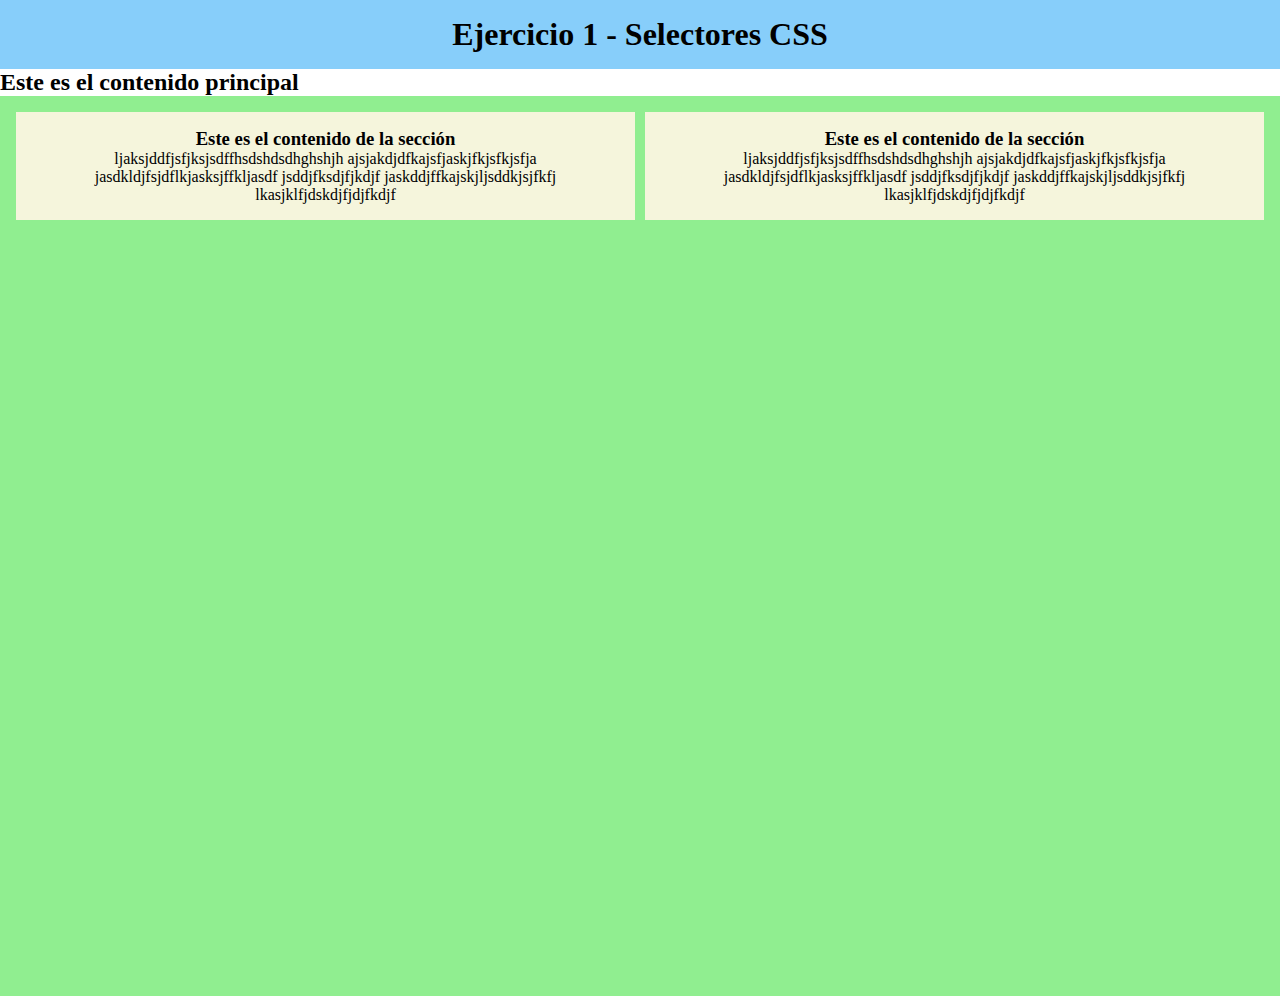
<file: src/Ejercicio-01/index.html>
<!DOCTYPE html>
<html lang="en">
    <head>
        <meta charset="UTF-8">
        <meta name="viewport" content="width=device-width, initial-scale=1.0">
        <title>Document</title>
        <link rel="stylesheet" type="text/css" href="styles.css"/>
    </head>
    <body>
        <header>
            <h1>Ejercicio 1 - Selectores CSS</h1>
        </header>        
        <h2>Este es el contenido principal</h2>
        <main>
            <section>
                <h3>Este es el contenido de la sección</h3>
                <p>
                    ljaksjddfjsfjksjsdffhsdshdsdhghshjh
                    ajsjakdjdfkajsfjaskjfkjsfkjsfja
                    jasdkldjfsjdflkjasksjffkljasdf
                    jsddjfksdjfjkdjf
                    jaskddjffkajskjljsddkjsjfkfj
                    lkasjklfjdskdjfjdjfkdjf
                </p>
            </section>
            <section>
                <h3>Este es el contenido de la sección</h3>
                <p>
                    ljaksjddfjsfjksjsdffhsdshdsdhghshjh
                    ajsjakdjdfkajsfjaskjfkjsfkjsfja
                    jasdkldjfsjdflkjasksjffkljasdf
                    jsddjfksdjfjkdjf
                    jaskddjffkajskjljsddkjsjfkfj
                    lkasjklfjdskdjfjdjfkdjf                   
        
                </p>

            </section>
        </main>
    </body>
</html>
</file>
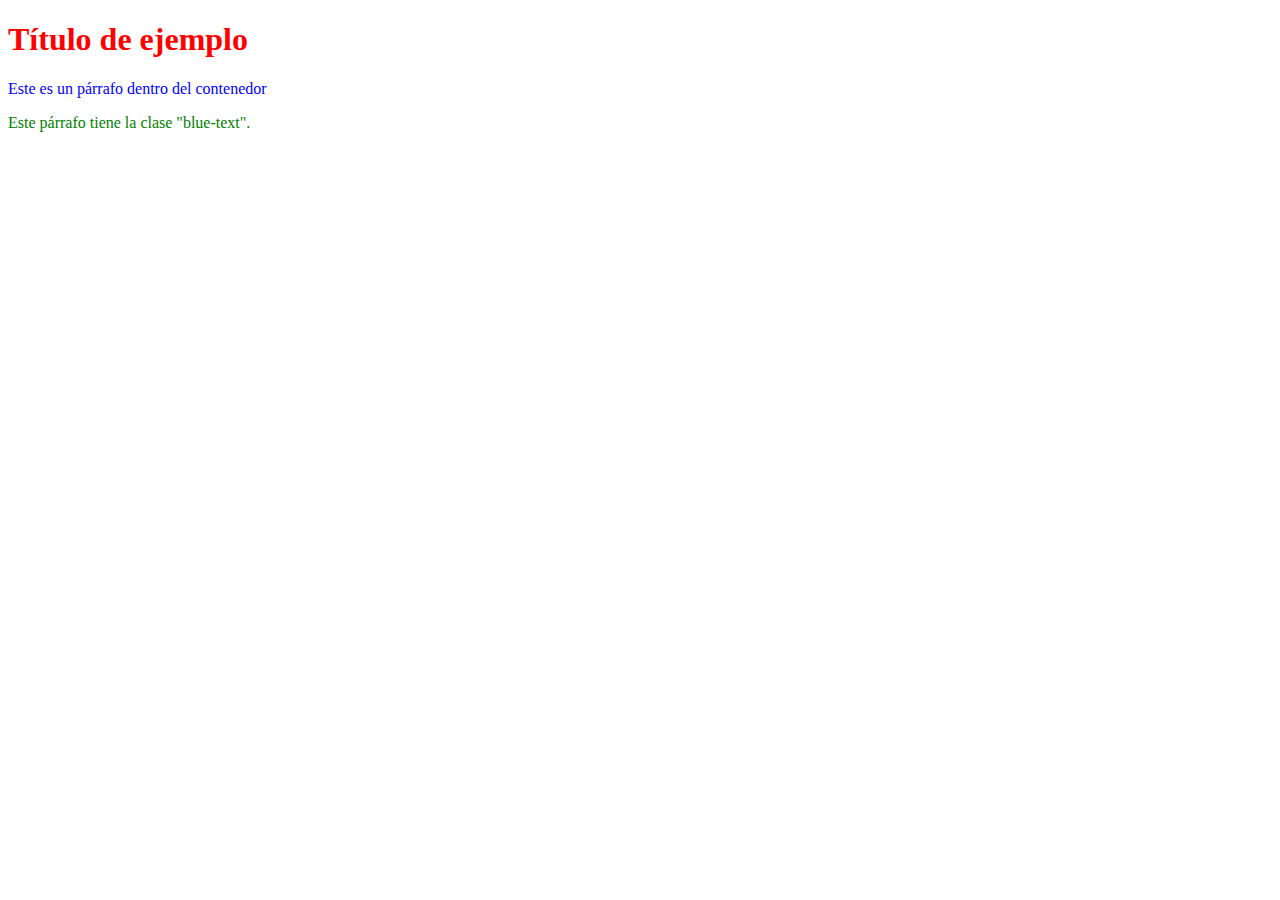
<file: src/Ejercicio-02/index.html>
<!DOCTYPE html>
<html lang="en">
<head>
    <meta charset="UTF-8">
    <meta name="viewport" content="width=device-width, initial-scale=1.0">
    <title>Ejercicio 2: Cascada y especificidad en CSS</title>
    <link rel="stylesheet" href="styles.css"/>
</head>
<body>
    <h1>Título de ejemplo</h1>
    <div class="container">
        <p>Este es un párrafo dentro del contenedor</p>
    </div>   
    <p class="blue-text">Este párrafo tiene la clase "blue-text".</p>
</body>
</html>
</file>
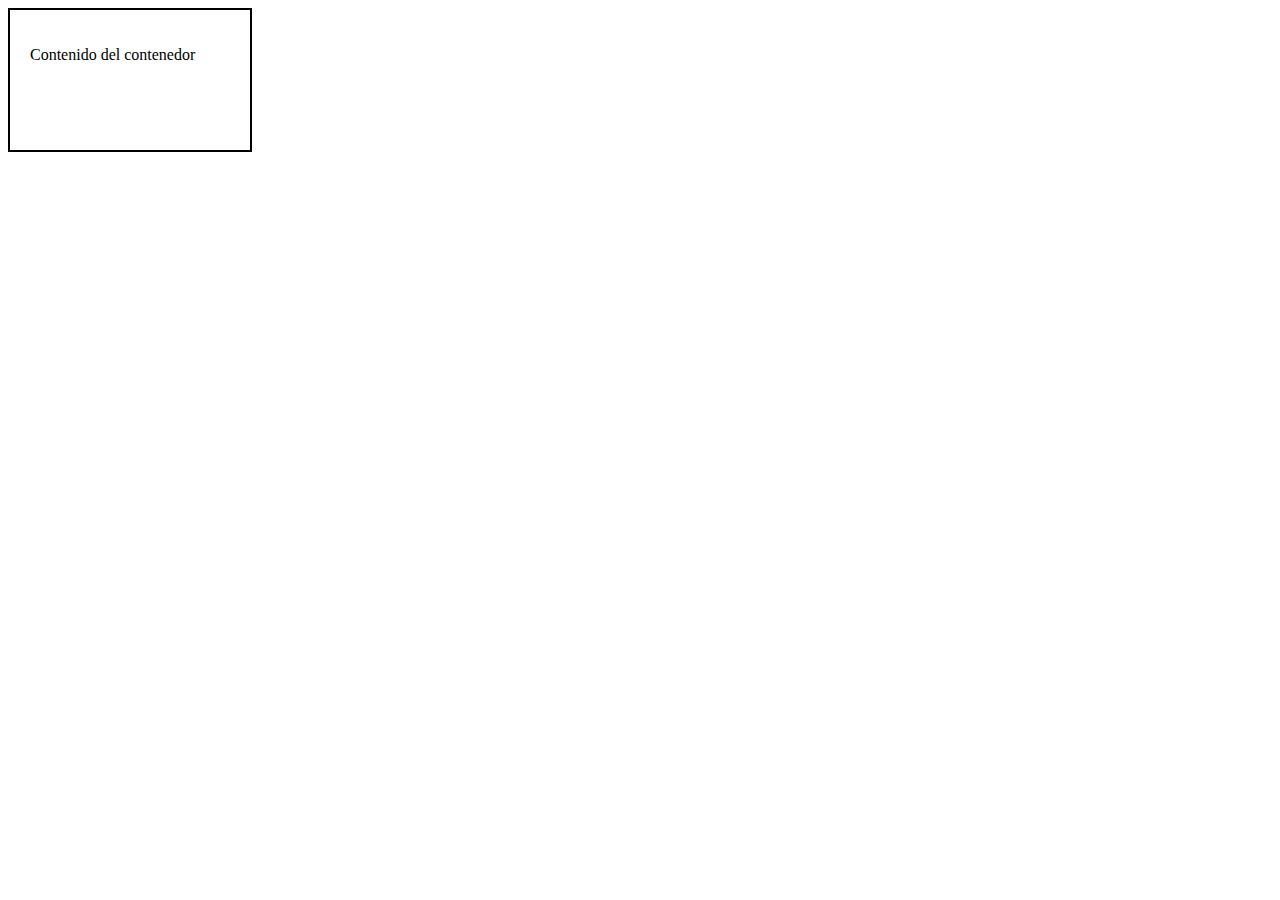
<file: src/Ejercicio-03/index.html>
<!DOCTYPE html>
<html lang="en">
<head>
    <meta charset="UTF-8">
    <meta name="viewport" content="width=device-width, initial-scale=1.0"/>
    <title>Ejercicio 3: Diseño de cajas (Box Model)</title>
    <link rel="stylesheet" href="styles.css"/>
</head>
<body>
    <div class="box">
        <p>Contenido del contenedor</p>
    </div>    
</body>
</html>
</file>
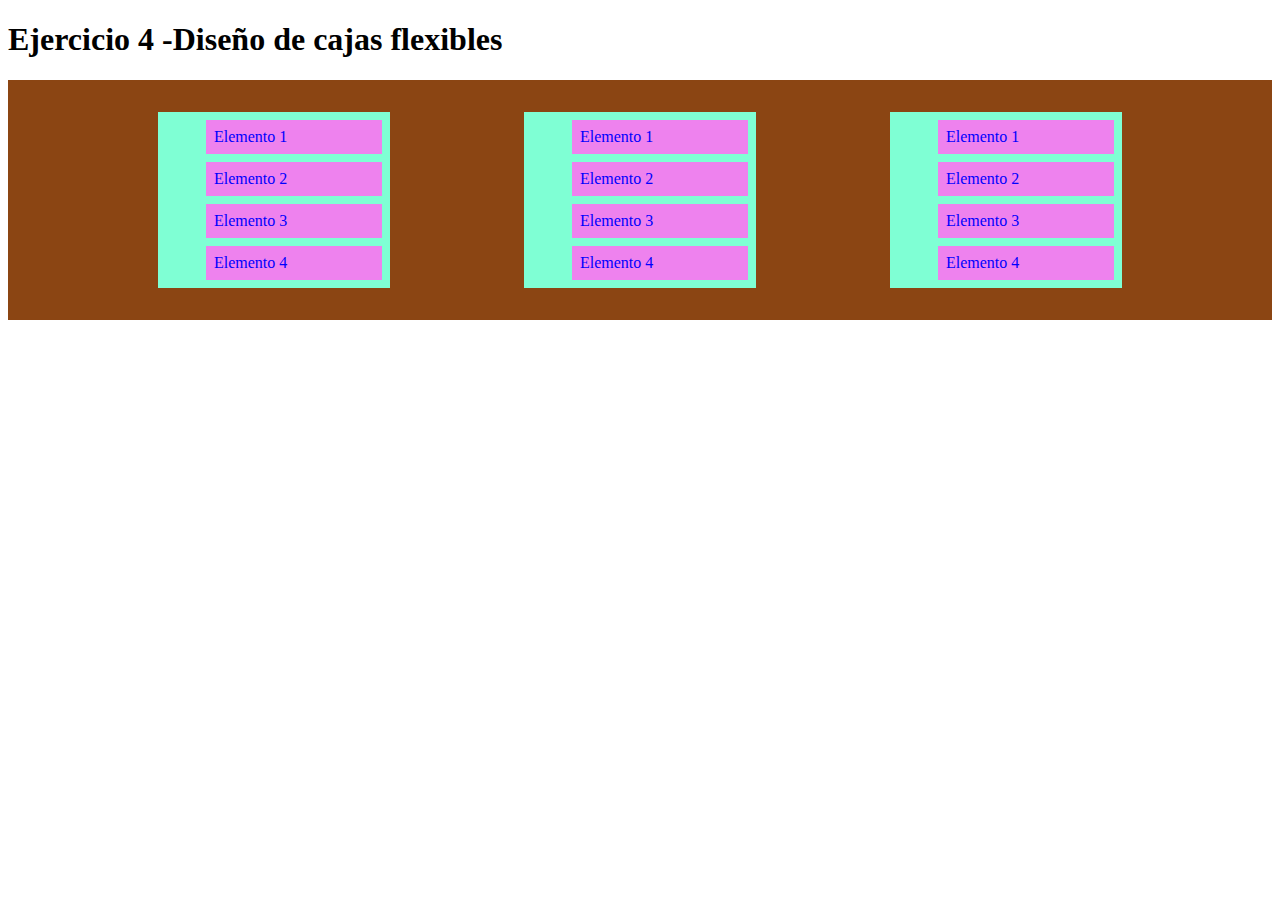
<file: src/Ejercicio-04/index.html>
<!DOCTYPE html>
<html lang="en">
<head>
    <meta charset="UTF-8">
    <meta name="viewport" content="width=<device-width>, initial-scale=1.0">
    <title>Document</title>
    <link rel="stylesheet" href="styles.css"
</head>
<body>
    <header><h1>
        Ejercicio 4 -Diseño de cajas flexibles</h1></header>
    <main>
        <section class="container">
            <ul class="list-container">
                <li>Elemento 1</li>
                <li>Elemento 2</li>
                <li>Elemento 3</li>
                <li>Elemento 4</li> 
            </ul>
            <ul class="list-container">
                <li>Elemento 1</li>
                <li>Elemento 2</li>
                <li>Elemento 3</li>
                <li>Elemento 4</li> 
            </ul>
            <ul class="list-container">
                <li>Elemento 1</li>
                <li>Elemento 2</li>
                <li>Elemento 3</li>
                <li>Elemento 4</li> 
            </ul>
        </section>    
    </main>
</body>
</html>
</file>
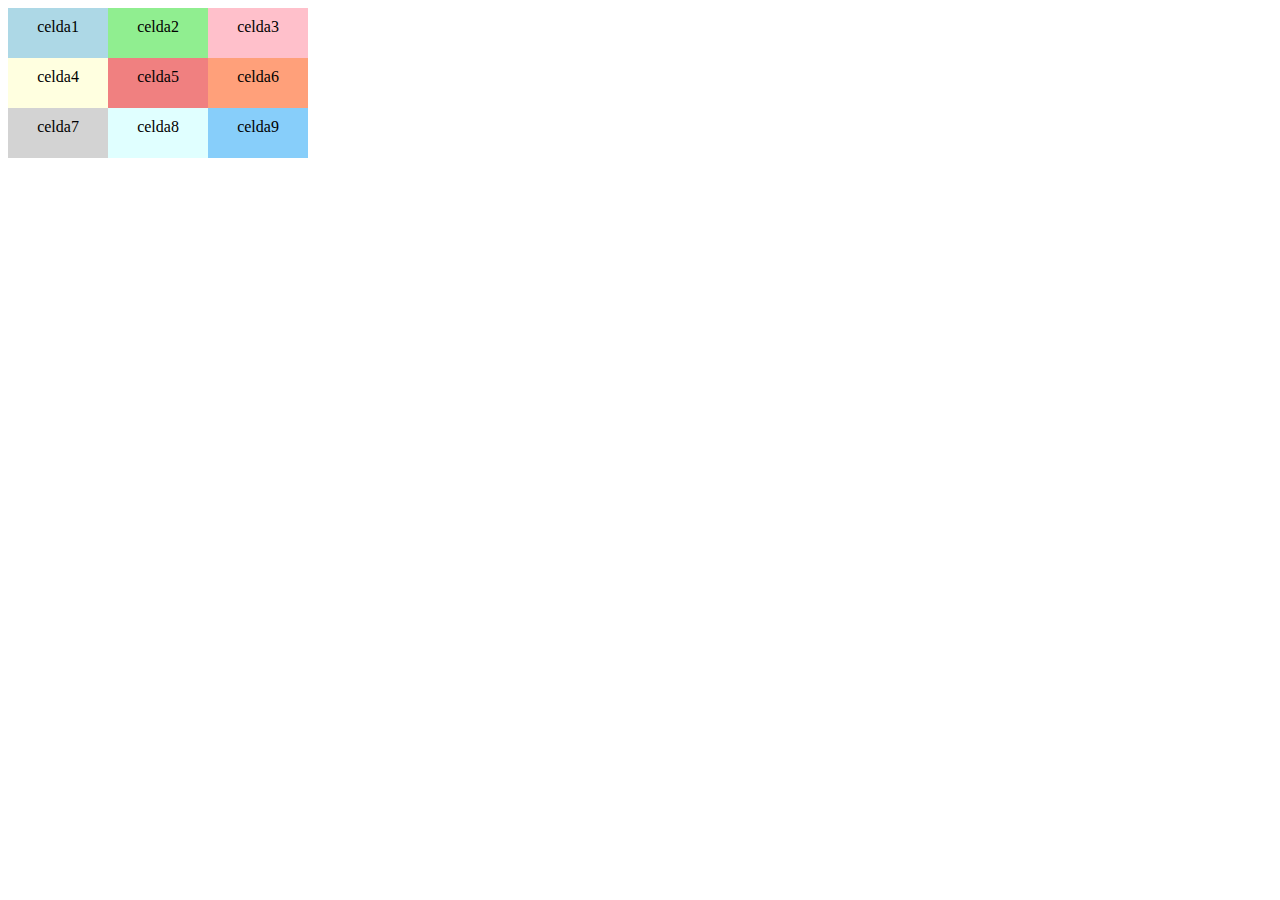
<file: src/Ejercicio-05/index.html>
<!DOCTYPE html>
<html lang="en">
<head>
    <meta charset="UTF-8">
    <meta name="viewport" content="width=device-width, initial-scale=1.0">
    <title>Ejercicio 5: Diseño de cuadrículas (Grid)</title>
    <link rel="stylesheet" href="styles.css"/>
</head>
<body>
    <div class="grid-container">
        <div class="grid-item">celda1</div>
        <div class="grid-item">celda2</div>
        <div class="grid-item">celda3</div>
        <div class="grid-item">celda4</div>
        <div class="grid-item">celda5</div>
        <div class="grid-item">celda6</div>
        <div class="grid-item">celda7</div>
        <div class="grid-item">celda8</div>
        <div class="grid-item">celda9</div>
    </div>    
</body>
</html>
</file>
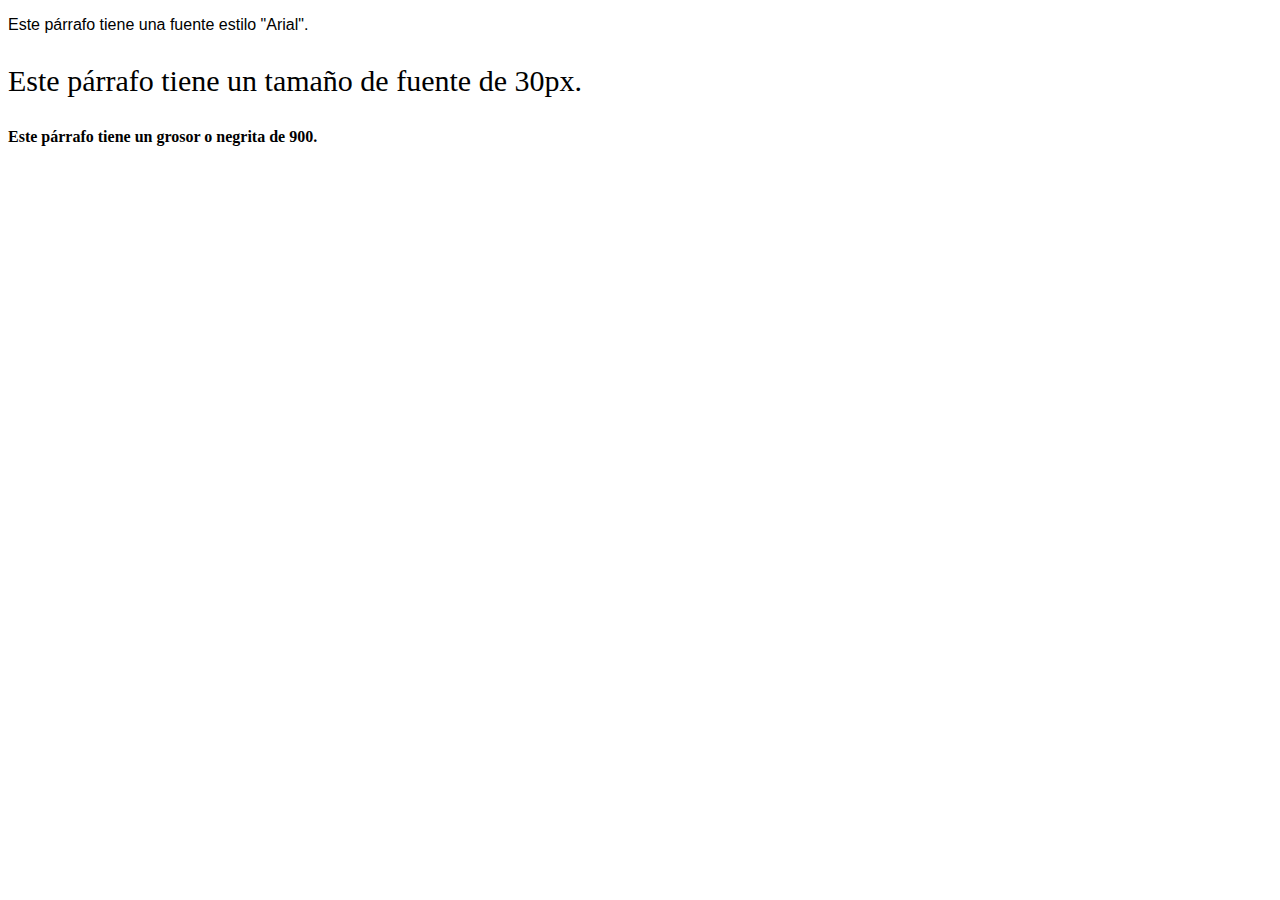
<file: src/Ejercicio-06/index.html>
<!DOCTYPE html>
<html lang="en">
    <head>
        <meta charset="UTF-8">
        <meta name="viewport" content="width=device-width, initial-scale=1.0">
        <title>Ejercicio 6: Fuentes y tipografía</title>
        <link rel="stylesheet" href="styles.css"/>
    </head>
    <body>
        <p class="font-style">Este párrafo tiene una fuente estilo "Arial".</p>
        <p class="font-size">Este párrafo tiene un tamaño de fuente de 30px.</p>
        <p class="font-weight">Este párrafo tiene un grosor o negrita de 900.</p>    
    </body>
</html>
</file>
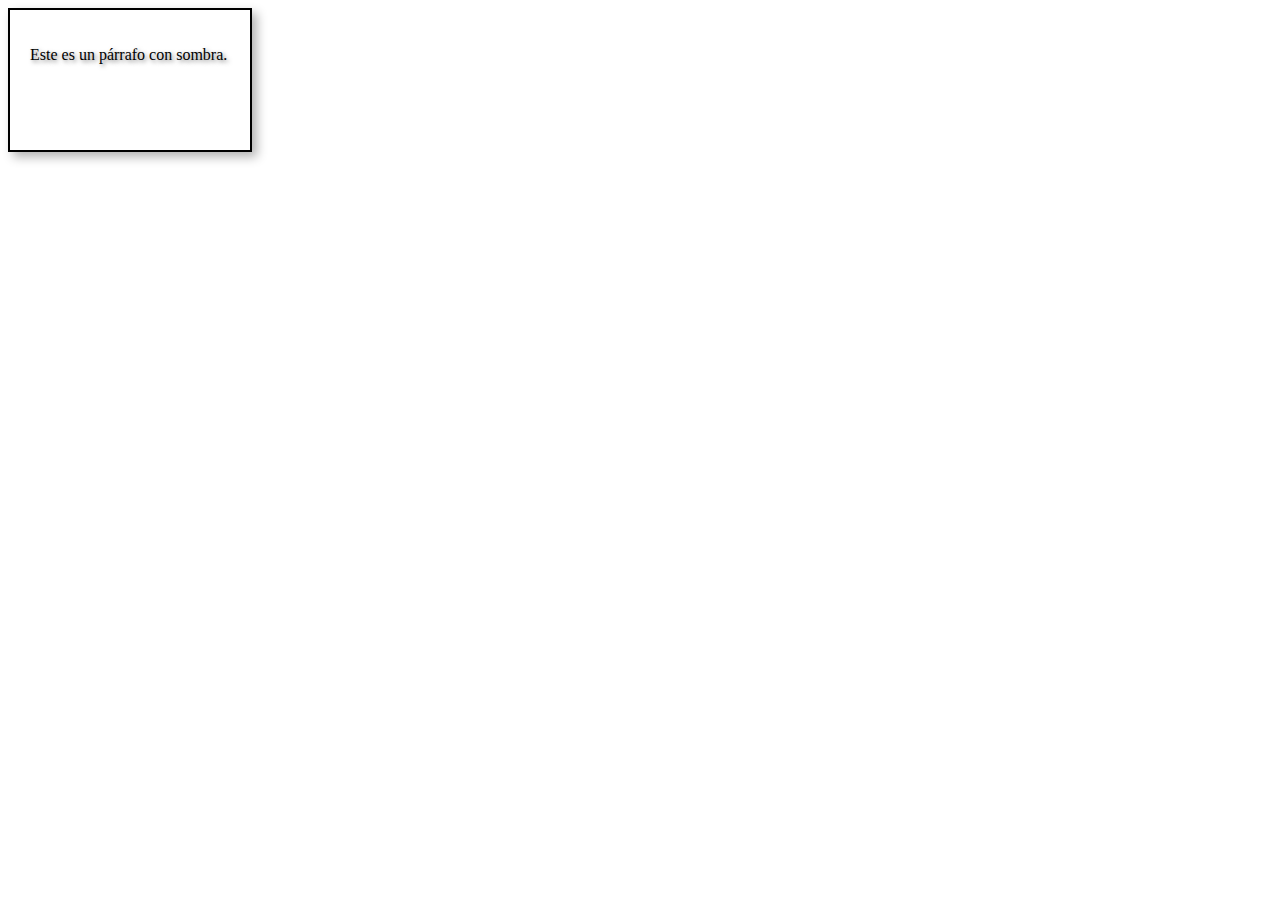
<file: src/Ejercicio-07/index.html>
<!DOCTYPE html>
<html lang="en">
<head>
    <meta charset="UTF-8">
    <meta name="viewport" content="width=device-width, initial-scale=1.0">
    <title>Ejercicio 7: Efectos de sombra</title>
    <link rel="stylesheet" href="styles.css"/>
</head>
<body>
    <div class="box">
        <p> Este es un párrafo con sombra.</p>        
    </div>    
</body>
</html>
</file>
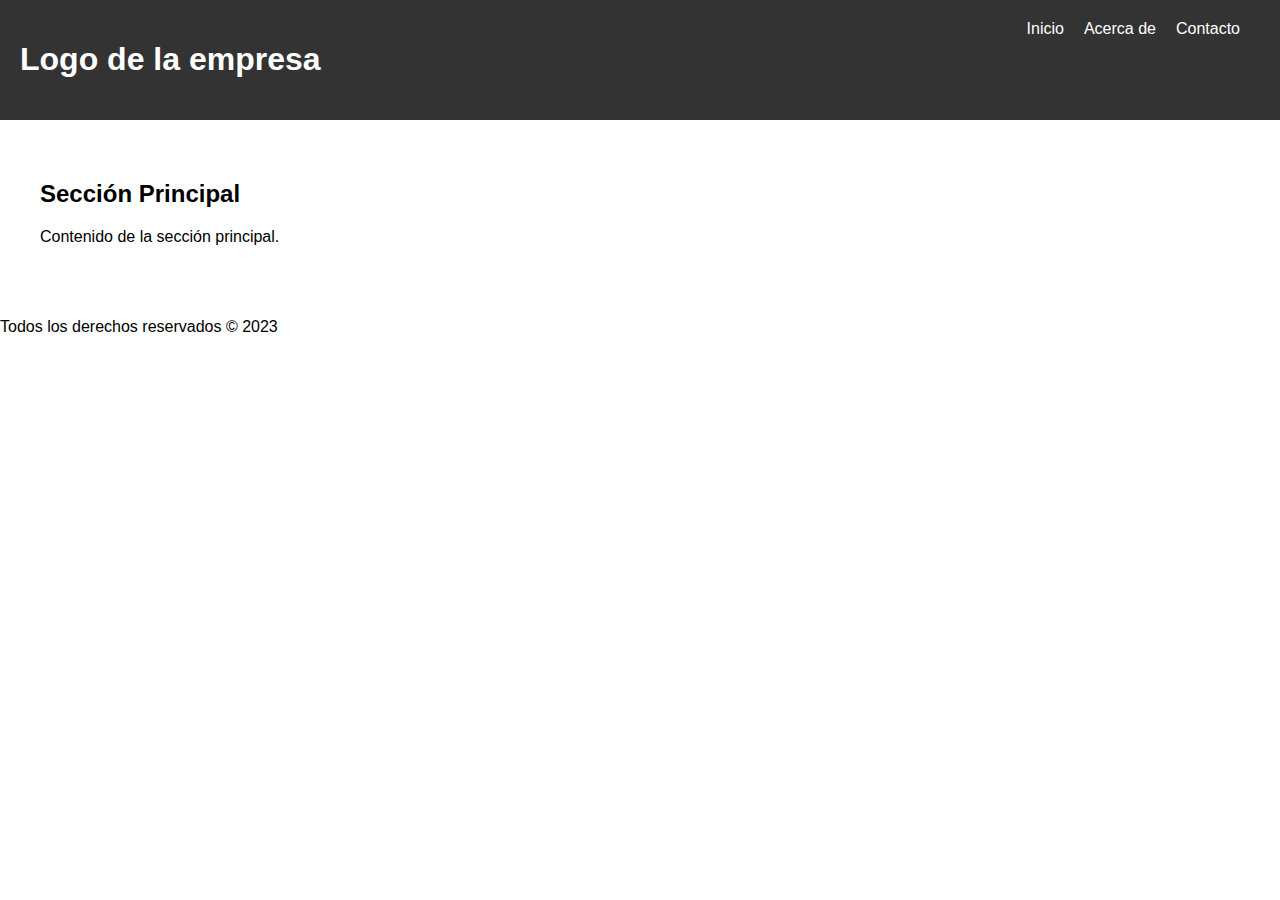
<file: src/Ejercicio-09/index.html>
<!DOCTYPE html>
<html lang="en">
  <head>
    <meta charset="UTF-8" />
    <meta name="viewport" content="width=device-width, initial-scale=1.0" />
    <title>Ejercicio 9: Diseño Responsivo y media queries</title>
    <link rel="stylesheet" href="styles.css" />
  </head>
  <body>
    <header>
      <h1>Logo de la empresa</h1>
      <nav>
        <ul>
          <li><a href="#">Inicio</a></li>
          <li><a href="#">Acerca de</a></li>
          <li><a href="#">Contacto</a></li>
        </ul>
      </nav>
    </header>

    <section class="main-section">
      <h2>Sección Principal</h2>
      <p>Contenido de la sección principal.</p>
    </section>

    <footer>
      <p>Todos los derechos reservados © 2023</p>
    </footer>
  </body>
</html>
</file>
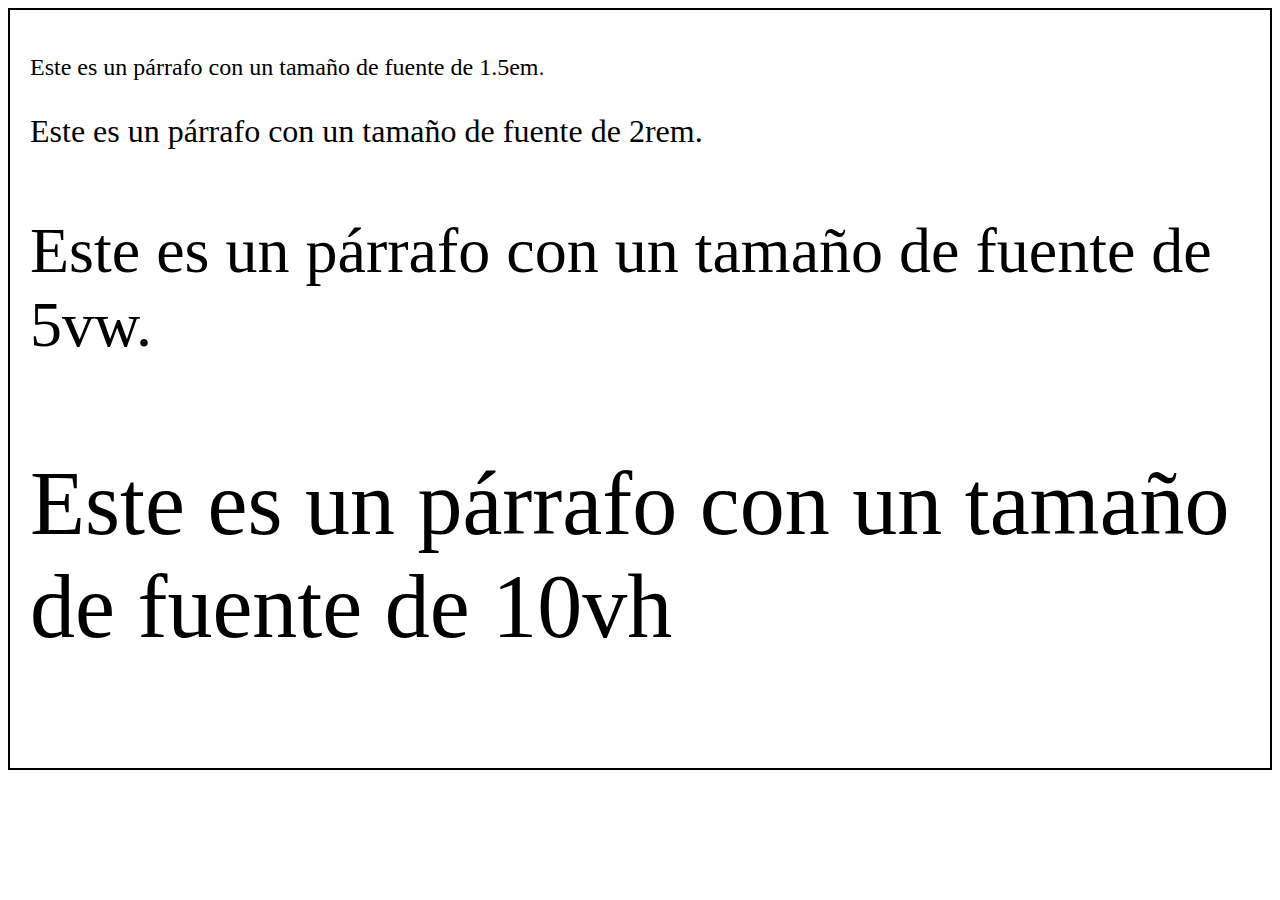
<file: src/Ejercicio-10/index.html>
<!DOCTYPE html>
<html lang="en">
    <head>
        <meta charset="UTF-8" />
        <meta name="viewport" content="width=device-width, initial-scale=1.0"/>
        <link rel="stylesheet" href="styles.css" />
    </head>
    <body>
        <div class="box">
            <p>Este es un párrafo con un tamaño de fuente de 1.5em.</p>
            <p>Este es un párrafo con un tamaño de fuente de 2rem.</p>
            <p>Este es un párrafo con un tamaño de fuente de 5vw.</p>
            <P>Este es un párrafo con un tamaño de fuente de 10vh</P>
        </div>
    </body> 
</html>
</file>
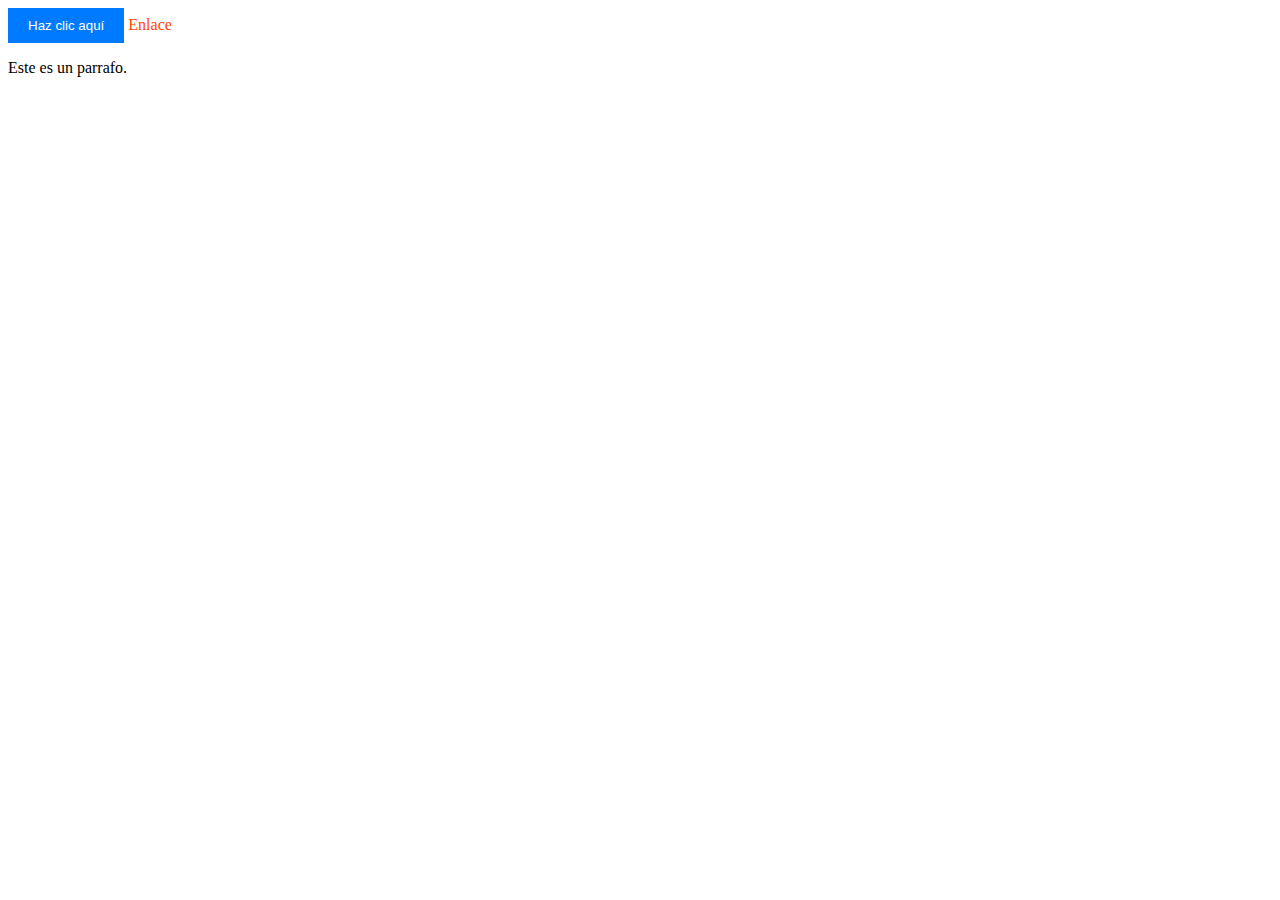
<file: src/Ejercicio-11/index.html>
<!DOCTYPE html>
<html lang="en">
<head>
    <meta charset="UTF-8">
    <meta name="viewport" content="width=device-width, initial-scale=1.0"/>
    <title>Ejercicio 11: Pseudoclases y pseudoelementos</title>
    <link rel="stylesheet" href="styles.css" />
</head>
<body>
    <button class="button">Haz clic aquí</button>
    <a href="#" class="link">Enlace</a>
    <p class="paragraph">Este es un parrafo.</p>    
</body>
</html>
</file>
<file: src/Ejercicio-01/styles.css>
* {
    margin: 0;
    padding: 0;
    box-sizing: border-box;
}

header{
    background-color: lightskyblue;
    padding: 1rem;
    text-align: center;
}

main {
    background-color: lightgreen;
    height: 100vh;
    padding: 1rem;
    text-align: center;
    display: flex;
    justify-content: center;
    flex-direction: column;
    gap: 10px;
}

section {
    background-color:beige;
    padding: 1rem;
    text-align: center;
    height: fit-content;    
}

@media (min-width:768px){
    main {
        flex-direction:row;
    }
}
</file>
<file: src/Ejercicio-02/styles.css>
/* Estilos para los encabezados h1 */
h1 {
    color: red;

}
/* Estilos para los párrafos dentro del contenedor */
.container p {
    color: blue;
}

/* Estilos para los párrafos con clase "blue-text"*/
.blue-text {
    color: green;
}
</file>
<file: src/Ejercicio-03/styles.css>
/* Estilos para el contenedor */
/* importante poner la palabra solid */
.box {
    width: 200px;
    height: 100px;
    padding: 20px;
    border: 2px solid black;
    margin-bottom: 30px;

}
</file>
<file: src/Ejercicio-04/styles.css>
.container {
    background-color:saddlebrown;
    padding: 1rem;
    display: flex;
    justify-content: space-evenly;
}

.list-container { 
    background-color: aquamarine;
    width: fit-content;

}
    
.list-container li{
    width: 10rem;
    background-color:violet;
    color: blue;
    padding: 0.5rem;
    margin: 0.5rem;
    list-style: none;

}
</file>
<file: src/Ejercicio-05/styles.css>
/* Estilos para el contenedor*/
.grid-container {
    display: grid;
    grid-template-columns: 100px 100px 100px;
    grid-template-rows: 50px 50px 50px;    
}
/* Estilos para las celdas de la cuadrícula */
.grid-item {
    padding: 10px;
    text-align: center;
}
/* Colores de fondo para cada celda */
.grid-item:nth-child(1) {
    background-color: lightblue;
}
.grid-item:nth-child(2) {
    background-color: lightgreen;
}
.grid-item:nth-child(3) {
    background-color: pink;    
}
.grid-item:nth-child(4) {
    background-color: lightyellow;    
}
.grid-item:nth-child(5) {
    background-color:lightcoral;
}
.grid-item:nth-child(6) {
    background-color:lightsalmon;
}
.grid-item:nth-child(7) {
    background-color:lightgray;    
}
.grid-item:nth-child(8) {
    background-color:lightcyan ;    
}
.grid-item:nth-child(9) {
    background-color: lightskyblue;    
}
</file>
<file: src/Ejercicio-06/styles.css>
/* Estilos para el primer párrafo*/

.font-style {
    font-family: Arial;
}

/* Estilos para el segundo párrafo */

.font-size {
    font-size: 30px;    
}

/* Estilos para el tercer párrafo */
.font-weight {
    font-weight: 900;
}
</file>
<file: src/Ejercicio-07/styles.css>
/* Estilos para el contenedor */
.box {
    width: 200px;
    height: 100px;
    padding: 20px;
    border: 2px solid black;
    margin-bottom: 30px;

/* Efecto de sombra alrededor del contenedor */
box-shadow: 5px 5px 10px rgba(0, 0, 0, 0.3);
}

/* Estilos para el texto dentro del contenedor */
.box p {
    /* Efecto de sombra al texto */
    text-shadow: 2px 2px 4px rgba(0, 0, 0, 0.5);
}
</file>
<file: src/Ejercicio-09/styles.css>
/* Estilos generales */
body {
    font-family: Arial, sans-serif;
    margin: 0;
    padding: 0;
  }
  
  header {
    background-color: #333;
    color: white;
    padding: 20px;
  }
  
  nav ul {
    list-style: none;
    margin: 0;
    padding: 0;
    display: flex;
  }
  
  nav li {
    margin-right: 20px;
  }
  
  nav a {
    text-decoration: none;
    color: white;
  }
  
  /* Estilos para la sección principal */
  .main-section {
    padding: 40px;
  }
  
  /* Estilos para dispositivos móviles (ancho menor o igual a 768px) */
  @media screen and (max-width: 768px) {
    header {
      display: flex;
      flex-direction: column;
      align-items: center;
      text-align: center;
    }
  
    nav {
      margin-top: 10px;
    }
  }
  
  /* Estilos para dispositivos de pantalla grande (ancho mayor a 768px) */
  @media screen and (min-width: 769px) {
    header {
      display: flex;
      justify-content: space-between;
    }
  
    nav {
      margin: 0;
    }
  }
</file>
<file: src/Ejercicio-10/styles.css>
.box {
    padding: 20px;
    border:2px solid black;
    margin-bottom: 30px;
}

/* Estilos para el primer párrafo */
.box p:first-child {
    font-size: 1.5em;
}

/* Estilos para el segundo párrafo */
.box p:nth-child(2) {
    font-size: 2rem;
}

/* Estilos para el tercer párrafo */
.box p:nth-child(3) {
    font-size: 5vw;
}

/* Estilos para el cuarto párrafo */
.box p:nth-child(4) {
    font-size: 10vh;
}
</file>
<file: src/Ejercicio-11/styles.css>
.button {
    background-color: #007bff;
    color: white;
    padding: 10px 20px;
    border: none;
    cursor: pointer;
}

/* Estilos para el botón cuando se pasa el cursor por encima */
.button:hover {
    background-color: #0056b3;
}

/* Estilos para el enlace */
.link {
    color: orangered;
    text-decoration: none;
}

/* Estilos para el enlace cuando se pasa el cursor por encima */
.link:hover {
    text-decoration: underline;
}

/* Estilos para el primer párrafo */
.paragraph: first-line {
    font-weight: bold;
}
</file>
